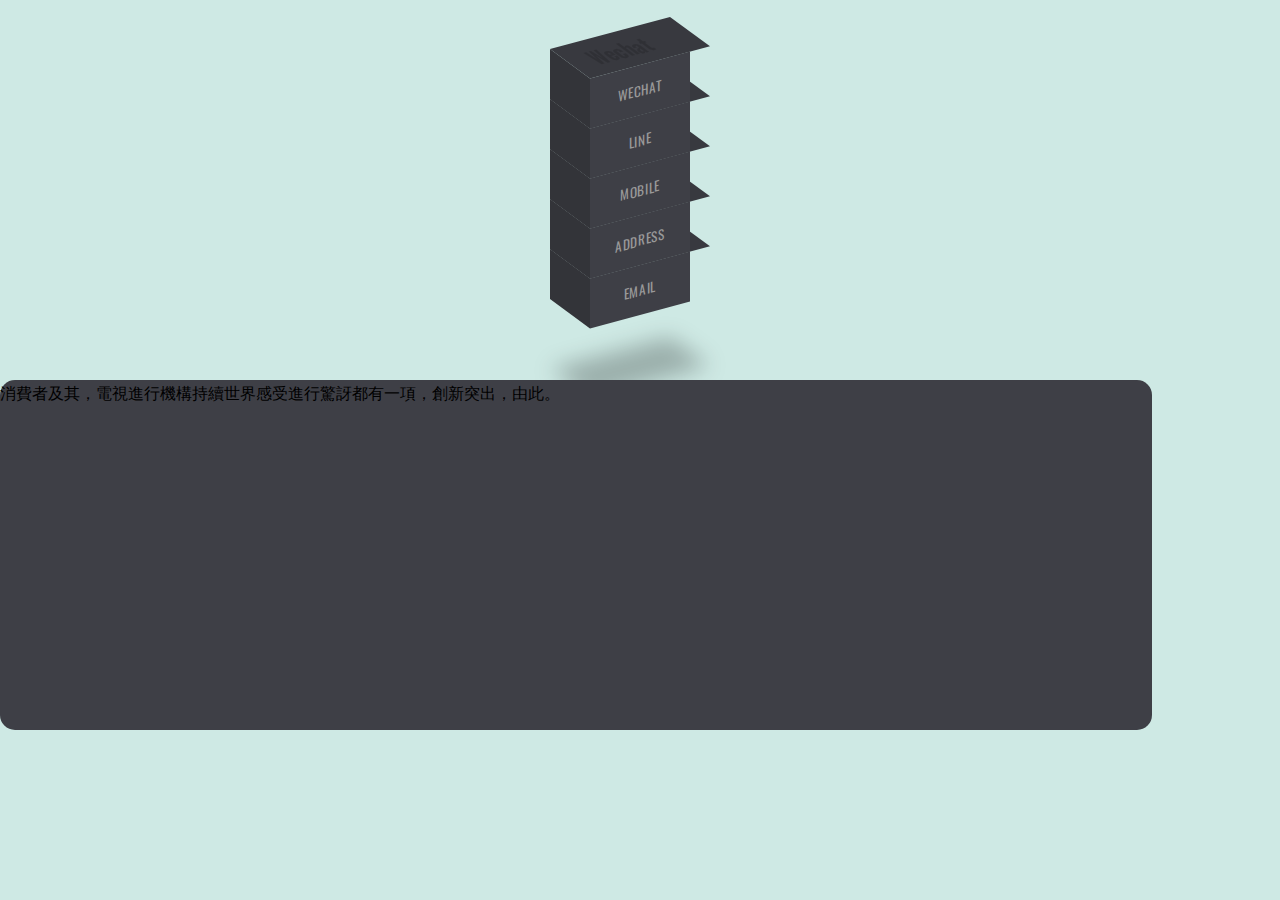
<file: contact/contact1.html>
<!DOCTYPE html>
<html lang="en">
  <head>
    <meta charset="UTF-8" />
    <meta name="viewport" content="width=device-width, initial-scale=1.0" />
    <title>Document</title>
    <link rel="stylesheet" href="contact1.css" />
    <link
      rel="stylesheet"
      href="https://cdnjs.cloudflare.com/ajax/libs/font-awesome/6.5.2/css/all.min.css"
      integrity="sha512-SnH5WK+bZxgPHs44uWIX+LLJAJ9/2PkPKZ5QiAj6Ta86w+fsb2TkcmfRyVX3pBnMFcV7oQPJkl9QevSCWr3W6A=="
      crossorigin="anonymous"
      referrerpolicy="no-referrer"
    />
    <link
      rel="stylesheet"
      href="https://cdn.jsdelivr.net/npm/bootstrap@4.6.2/dist/css/bootstrap.min.css"
      integrity="sha384-xOolHFLEh07PJGoPkLv1IbcEPTNtaed2xpHsD9ESMhqIYd0nLMwNLD69Npy4HI+N"
      crossorigin="anonymous"
    />
  </head>
  <body>
    <div class="container-page container-fluid">
      <div class="row">
        <div
          class="contactPage container-fluid d-flex flex-column justify-content-center align-items-center col-12 col-md-3"
        >
          <ul>
            <button style="--i: 5" class="li_5" data-text="Wechat">
              <a class="li_5" href="#"
                ><span class="li_5"
                  ><i class="li_5 fa-brands fa-weixin"></i></span
                >Wechat</a
              >
            </button>
            <button style="--i: 4" class="li_4" data-text="LINE">
              <a class="li_4" href="#"
                ><span class="li_4"><i class="li_4 fa-brands fa-line"></i></span
                >LINE</a
              >
            </button>
            <button style="--i: 3" class="li_3" data-text="Mobile">
              <a class="li_3" href="#"
                ><span class="li_3"
                  ><i class="li_3 fa-solid fa-mobile-screen-button"></i></span
                >Mobile</a
              >
            </button>
            <button style="--i: 2" class="li_2" data-text="Address">
              <a class="li_2" href="#"
                ><span class="li_2"
                  ><i class="li_2 fa-solid fa-location-dot"></i></span
                >Address</a
              >
            </button>

            <button style="--i: 1" id="li_1" class="li_1" data-text="Email">
              <a class="li_1" href="#"
                ><span class="li_1"
                  ><i class="li_1 fa-solid fa-square-envelope"></i></span
                >Email</a
              >
            </button>
          </ul>
        </div>
        <div
          class="objectContainer container-fluid d-flex flex-column justify-content-center align-items-center col-12 col-md-9"
        >
          <div class="container container-fluid">
            <p>
              消費者及其，電視進行機構持續世界感受進行驚訝都有一項，創新突出，由此。
            </p>
          </div>
        </div>
      </div>
    </div>
    <link rel="stylesheet" href="contact1.css" />
    <script
      src="https://cdn.jsdelivr.net/npm/jquery@3.5.1/dist/jquery.slim.min.js"
      integrity="sha384-DfXdz2htPH0lsSSs5nCTpuj/zy4C+OGpamoFVy38MVBnE+IbbVYUew+OrCXaRkfj"
      crossorigin="anonymous"
    ></script>
    <script
      src="https://cdn.jsdelivr.net/npm/popper.js@1.16.1/dist/umd/popper.min.js"
      integrity="sha384-9/reFTGAW83EW2RDu2S0VKaIzap3H66lZH81PoYlFhbGU+6BZp6G7niu735Sk7lN"
      crossorigin="anonymous"
    ></script>
    <script
      src="https://cdn.jsdelivr.net/npm/bootstrap@4.6.2/dist/js/bootstrap.min.js"
      integrity="sha384-+sLIOodYLS7CIrQpBjl+C7nPvqq+FbNUBDunl/OZv93DB7Ln/533i8e/mZXLi/P+"
      crossorigin="anonymous"
    ></script>
  </body>
</html>
</file>
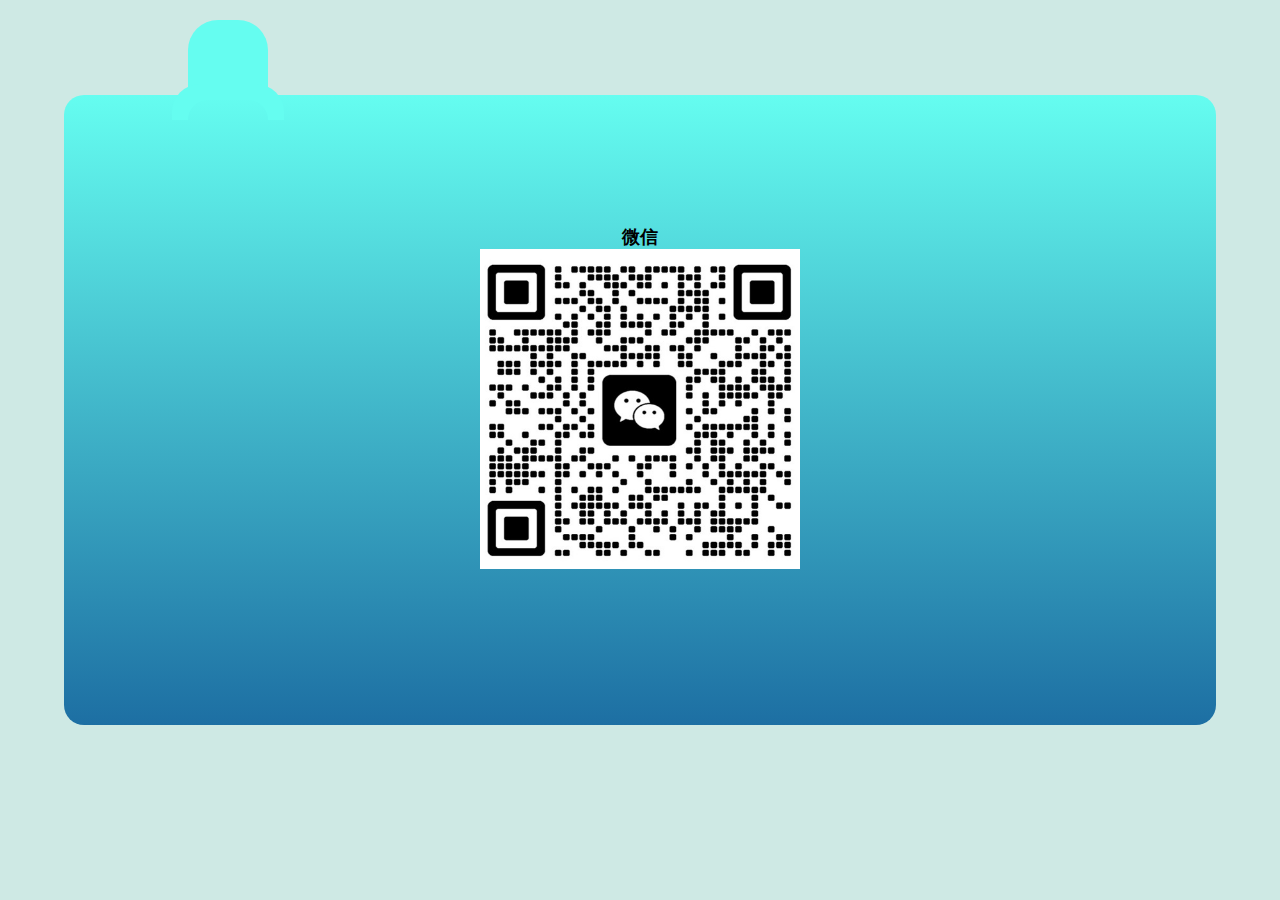
<file: contact/contact2.html>
<!DOCTYPE html>
<html lang="en">
  <head>
    <meta charset="UTF-8" />
    <meta name="viewport" content="width=device-width, initial-scale=1.0" />
    <title>Document</title>
    <link rel="stylesheet" href="contact2.css" />
    <link
      rel="stylesheet"
      href="https://cdnjs.cloudflare.com/ajax/libs/font-awesome/6.5.2/css/all.min.css"
      integrity="sha512-SnH5WK+bZxgPHs44uWIX+LLJAJ9/2PkPKZ5QiAj6Ta86w+fsb2TkcmfRyVX3pBnMFcV7oQPJkl9QevSCWr3W6A=="
      crossorigin="anonymous"
      referrerpolicy="no-referrer"
    />
  </head>
  <body>
    <div class="container">
      <div class="tabs">
        <input id="wechat" type="radio" name="group" checked />
        <input id="line" type="radio" name="group" />
        <input id="mobile" type="radio" name="group" />
        <input id="address" type="radio" name="group" />
        <input id="email" type="radio" name="group" />
        <div class="icon">
          <label style="--i: 1" for="wechat"
            ><i class="fa-brands fa-weixin"></i
          ></label>
          <label style="--i: 2" for="line"
            ><i class="fa-brands fa-line"></i
          ></label>
          <label style="--i: 3" for="mobile"
            ><i class="fa-solid fa-mobile-screen-button"></i
          ></label>
          <label style="--i: 4" for="address"
            ><i class="fa-solid fa-location-dot"></i
          ></label>
          <label style="--i: 5" for="email"
            ><i class="fa-solid fa-square-envelope"></i
          ></label>
          <div class="indicator"></div>
        </div>
        <div id="content" class="content">
          <div class="contentBx" for="wechat">
            <h2>微信</h2>
            <img src="images/qr_wechat.jpg" alt="" />
          </div>
          <div class="contentBx" for="line">
            <h2>LINE</h2>
            <img src="images/qr_line.jpg" alt="" />
          </div>
          <div class="contentBx" for="mobile">
            <h2>電話</h2>
            <div class="phoneContent">
              <div class="pc">
                <p>台灣:0911-102-789</p>
                <img src="images/qr_phone.png" alt="" />
              </div>
              <div class="pc">
                <p>大陸:159-2130-7250</p>
                <img src="images/qr_phone.png" alt="" />
              </div>
            </div>
          </div>
          <div class="contentBx" for="address">
            <h2>地址</h2>
            <p>新北市林口區仁愛路二段502號17F</p>
            <iframe
              src="https://www.google.com/maps/embed?pb=!1m18!1m12!1m3!1d3613.743551903119!2d121.372824511239!3d25.076679677696067!2m3!1f0!2f0!3f0!3m2!1i1024!2i768!4f13.1!3m3!1m2!1s0x3442a6dddcd6ae9b%3A0x3102af9920db8aa8!2s17f%2C%20No.%20502%E8%99%9F%2C%20Section%202%2C%20Ren&#39;ai%20Rd%2C%20Linkou%20District%2C%20New%20Taipei%20City%2C%20244!5e0!3m2!1sen!2stw!4v1719401871147!5m2!1sen!2stw"
              style="border: 0"
              allowfullscreen=""
              loading="lazy"
              referrerpolicy="no-referrer-when-downgrade"
            ></iframe>
          </div>
          <div class="contentBx" for="email">
            <h2>Email</h2>
            <p>aerosmith.icl@gmail.com</p>
            <img src="images/qr_email.png" alt="" />
          </div>
        </div>
      </div>
    </div>
    <script src="contact2.js"></script>
  </body>
</html>
</file>
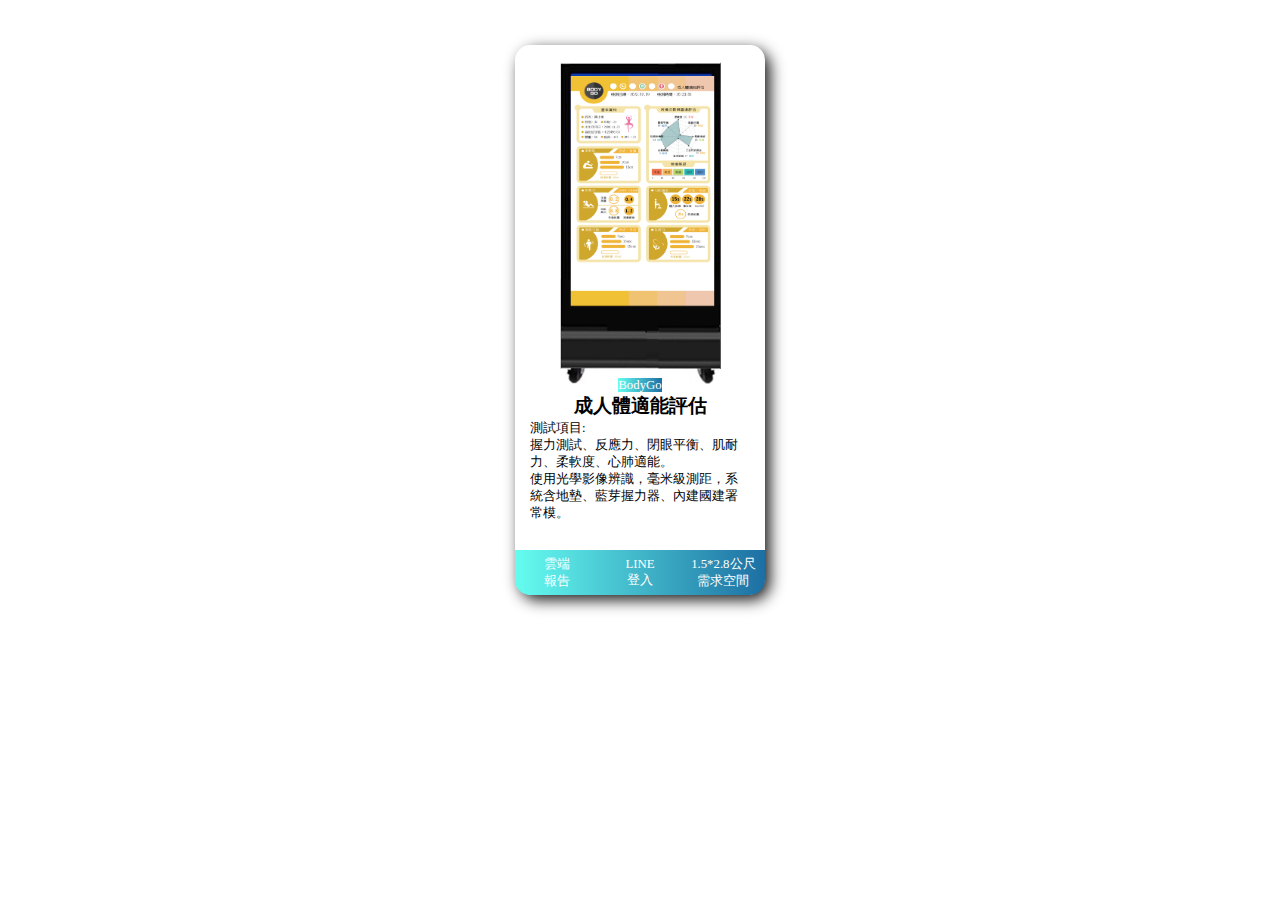
<file: products/product1/index_showProduct.html>
<!DOCTYPE html>
<html lang="en">
  <head>
    <meta charset="UTF-8" />
    <meta name="viewport" content="width=device-width, initial-scale=1.0" />
    <title>Document</title>
    <style>
      @font-face {
        font-family: "ChiayiCity";
        src: local("../../fonts/ChiayiCitywoff") format("woff"),
          local("../../fonts/ChiayiCity.ttf") format("truetype"),
          local("../../fonts/ChiayiCity.eot") format("embedded-opentype");
      }
      body {
        font-family: "ChiayiCity", serif;
        font-weight: 400;
        font-style: normal;
        color: white;
      }
      .container {
        display: flex;
        flex-direction: column;
        justify-content: center;
        align-items: center;
        margin-top: 30px;
      }
      .card {
        display: grid;
        grid-template-columns: 250px;
        grid-template-rows: 340px 165px 45px;
        grid-template-areas: "image" "text" "stats";

        border-radius: 18px;
        background: white;
        box-shadow: 5px 5px 15px rgba(0, 0, 0, 0.9);
        text-align: center;
        width: 250px;
      }
      .card-image {
        grid-area: image;
      }
      .card-text {
        grid-area: text;
      }
      .card-stats {
        grid-area: stats;
      }
      .card-image {
        grid-area: image;
        background: url("p1.png");
        border-top-left-radius: 15px;
        border-top-right-radius: 15px;
        background-size: cover;
      }
      .card-text {
        grid-area: text;
        margin-top: -10px;
      }
      .card-text .date {
        /* color: #59b5a4; */
        background: linear-gradient(90deg, #65fdf0, #1d6fa3);
        font-size: 0.8rem;
        margin: 0;
      }
      .card-text p {
        display: block;
        color: black;
        font-size: 0.8rem;
        font-weight: 300;
        text-align: left;
        margin-top: -15px;
        margin-left: 15px;
        margin-right: 15px;
      }
      .card-text h2 {
        margin-top: 0px;
        font-size: 1.2rem;
        color: black;
      }
      .card-stats {
        grid-area: stats;
        display: grid;
        grid-template-columns: 1fr 1fr 1fr;
        grid-template-rows: 1fr;

        border-bottom-left-radius: 15px;
        border-bottom-right-radius: 15px;
        background: linear-gradient(90deg, #65fdf0, #1d6fa3);
      }
      .card-stats .stat {
        display: flex;
        align-items: center;
        justify-content: center;
        flex-direction: column;
        font-size: 0.8rem;
        font-family: "ChiayiCity", "Times New Roman", Times, serif;
        color: white;
        padding: 5px;
      }
      .card:hover {
        transform: scale(1.15);
        box-shadow: 5px 5px 15px rgba(0, 0, 0, 0.6);
      }
      .card {
        transition: 0.5s ease;
        cursor: pointer;
        margin: 15px;
      }
    </style>
  </head>
  <body>
    <div class="container">
      <div class="card">
        <div class="card-image"></div>
        <div class="card-text">
          <span class="date">BodyGo</span>
          <h2>成人體適能評估</h2>
          <p>
            測試項目:<br />握力測試、反應力、閉眼平衡、肌耐力、柔軟度、心肺適能。<br />
            使用光學影像辨識，毫米級測距，系統含地墊、藍芽握力器、內建國建署常模。
          </p>
        </div>
        <div class="card-stats">
          <div class="stat">
            <!-- <div class="value">4<sup>m</sup></div> -->
            <div class="value">雲端</div>
            <div class="type">報告</div>
          </div>
          <div class="stat border">
            <div class="value">LINE</div>
            <div class="type">登入</div>
          </div>
          <div class="stat">
            <div class="value">1.5*2.8公尺</div>
            <div class="type">需求空間</div>
          </div>
        </div>
      </div>
    </div>
  </body>
</html>
</file>
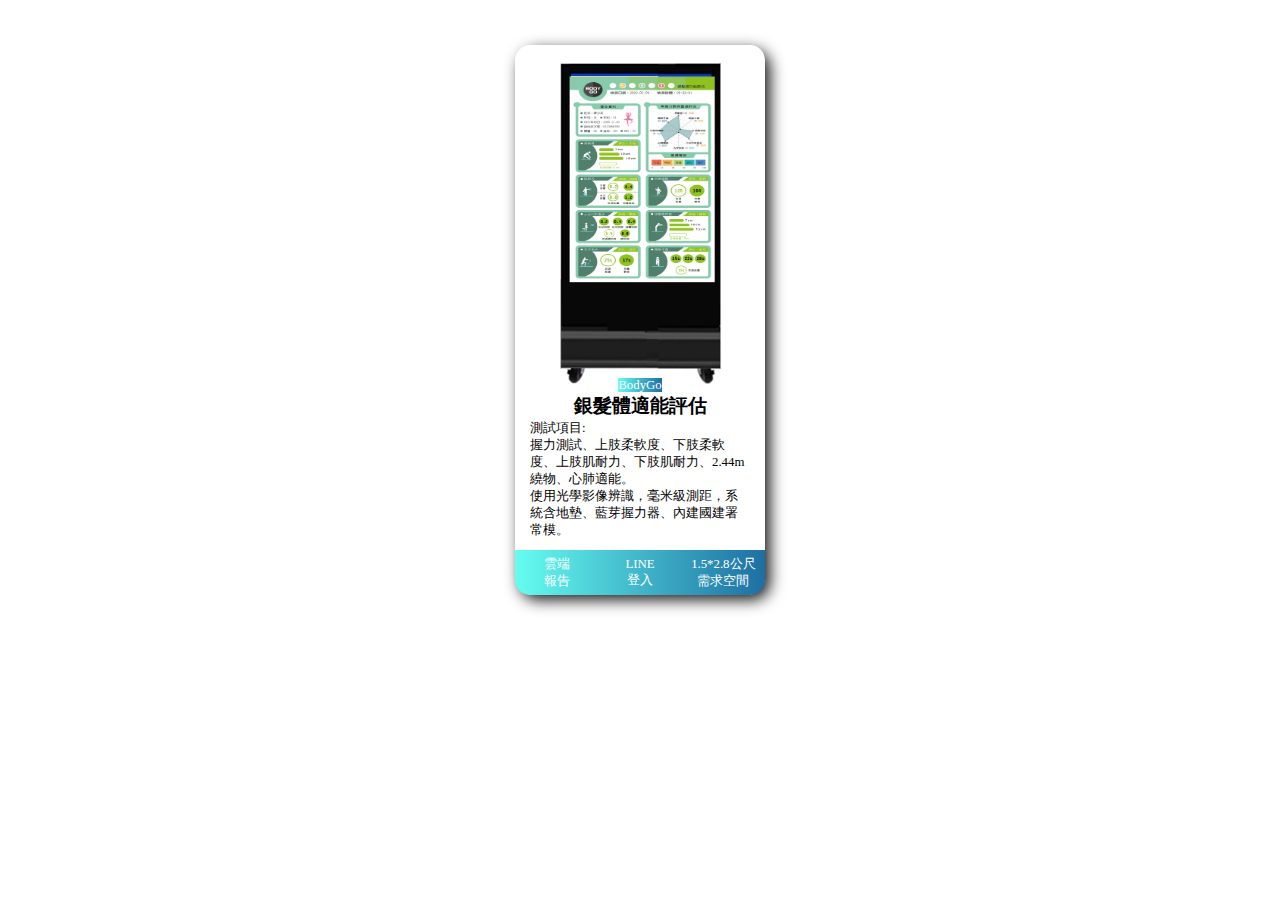
<file: products/product2/index_showProduct.html>
<!DOCTYPE html>
<html lang="en">
  <head>
    <meta charset="UTF-8" />
    <meta name="viewport" content="width=device-width, initial-scale=1.0" />
    <title>Document</title>
    <style>
      @font-face {
        font-family: "ChiayiCity";
        src: local("../../fonts/ChiayiCitywoff") format("woff"),
          local("../../fonts/ChiayiCity.ttf") format("truetype"),
          local("../../fonts/ChiayiCity.eot") format("embedded-opentype");
      }
      body {
        font-family: "ChiayiCity", serif;
        font-weight: 400;
        font-style: normal;
        color: white;
      }
      .container {
        display: flex;
        flex-direction: column;
        justify-content: center;
        align-items: center;
        margin-top: 30px;
      }
      .card {
        display: grid;
        grid-template-columns: 250px;
        grid-template-rows: 340px 165px 45px;
        grid-template-areas: "image" "text" "stats";

        border-radius: 18px;
        background: white;
        box-shadow: 5px 5px 15px rgba(0, 0, 0, 0.9);
        text-align: center;
        width: 250px;
      }
      .card-image {
        grid-area: image;
      }
      .card-text {
        grid-area: text;
      }
      .card-stats {
        grid-area: stats;
      }
      .card-image {
        grid-area: image;
        background: url("p1.png");
        border-top-left-radius: 15px;
        border-top-right-radius: 15px;
        background-size: cover;
      }
      .card-text {
        grid-area: text;
        margin-top: -10px;
      }
      .card-text .date {
        background: linear-gradient(90deg, #65fdf0, #1d6fa3);
        font-size: 0.8rem;
        margin: 0;
      }
      .card-text p {
        display: block;
        color: black;
        font-size: 0.8rem;
        font-weight: 300;
        text-align: left;
        margin-top: -15px;
        margin-left: 15px;
        margin-right: 15px;
      }
      .card-text h2 {
        margin-top: 0px;
        font-size: 1.2rem;
        color: black;
      }
      .card-stats {
        grid-area: stats;
        display: grid;
        grid-template-columns: 1fr 1fr 1fr;
        grid-template-rows: 1fr;

        border-bottom-left-radius: 15px;
        border-bottom-right-radius: 15px;
        background: linear-gradient(90deg, #65fdf0, #1d6fa3);
      }
      .card-stats .stat {
        display: flex;
        align-items: center;
        justify-content: center;
        flex-direction: column;
        font-size: 0.8rem;
        font-family: "ChiayiCity", "Times New Roman", Times, serif;
        color: white;
        padding: 5px;
      }
      .card:hover {
        transform: scale(1.15);
        box-shadow: 5px 5px 15px rgba(0, 0, 0, 0.6);
      }
      .card {
        transition: 0.5s ease;
        cursor: pointer;
        margin: 15px;
      }
    </style>
  </head>
  <body>
    <div class="container">
      <div class="card">
        <div class="card-image"></div>
        <div class="card-text">
          <span class="date">BodyGo</span>
          <h2>銀髮體適能評估</h2>
          <p>
            測試項目:<br />握力測試、上肢柔軟度、下肢柔軟度、上肢肌耐力、下肢肌耐力、2.44m繞物、心肺適能。<br />
            使用光學影像辨識，毫米級測距，系統含地墊、藍芽握力器、內建國建署常模。
          </p>
        </div>
        <div class="card-stats">
          <div class="stat">
            <!-- <div class="value">4<sup>m</sup></div> -->
            <div class="value">雲端</div>
            <div class="type">報告</div>
          </div>
          <div class="stat border">
            <div class="value">LINE</div>
            <div class="type">登入</div>
          </div>
          <div class="stat">
            <div class="value">1.5*2.8公尺</div>
            <div class="type">需求空間</div>
          </div>
        </div>
      </div>
    </div>
  </body>
</html>
</file>
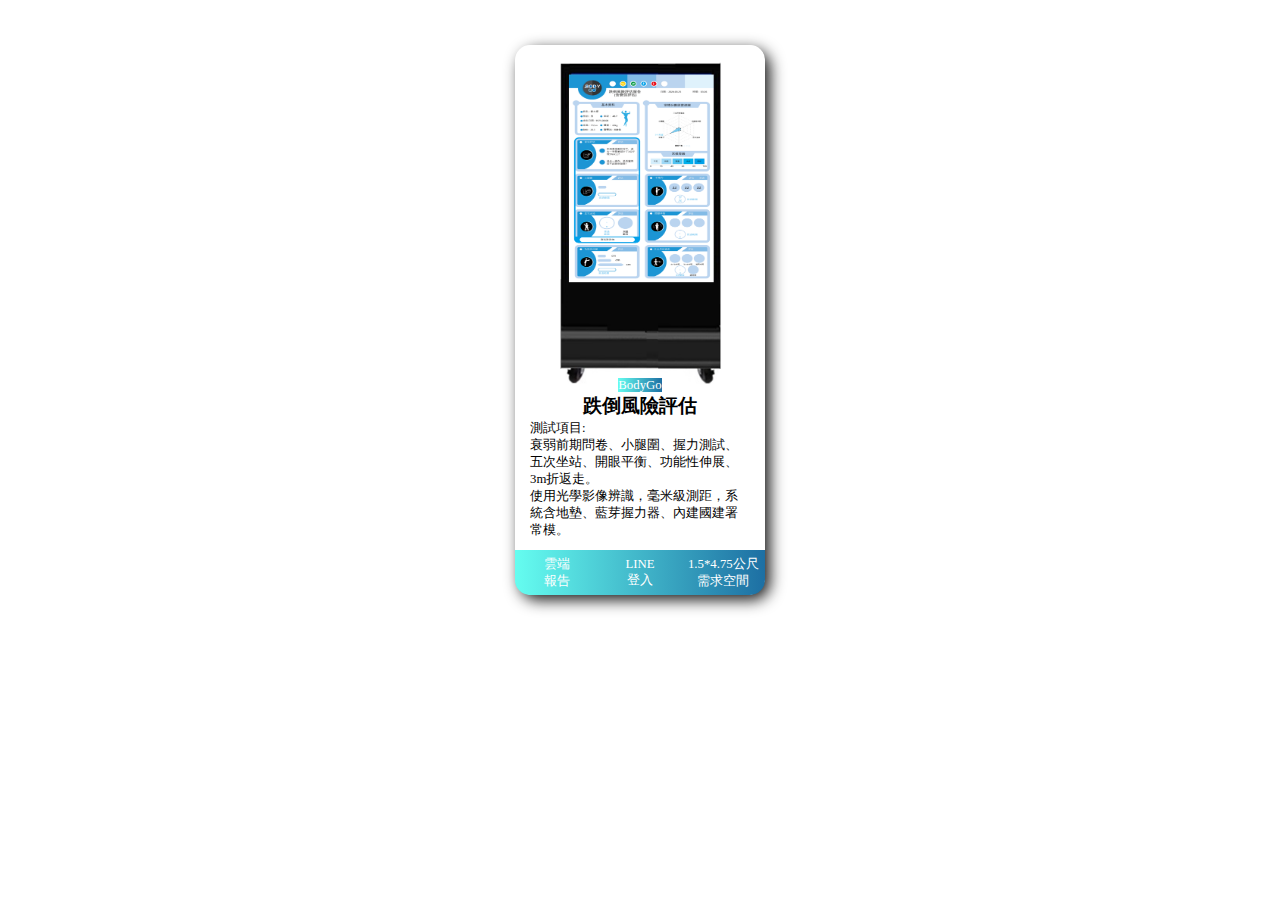
<file: products/product3/index_showProduct.html>
<!DOCTYPE html>
<html lang="en">
  <head>
    <meta charset="UTF-8" />
    <meta name="viewport" content="width=device-width, initial-scale=1.0" />
    <title>Document</title>
    <style>
      @font-face {
        font-family: "ChiayiCity";
        src: local("../../fonts/ChiayiCitywoff") format("woff"),
          local("../../fonts/ChiayiCity.ttf") format("truetype"),
          local("../../fonts/ChiayiCity.eot") format("embedded-opentype");
      }
      body {
        font-family: "ChiayiCity", serif;
        font-weight: 400;
        font-style: normal;
        color: white;
      }
      .container {
        display: flex;
        flex-direction: column;
        justify-content: center;
        align-items: center;
        margin-top: 30px;
      }
      .card {
        display: grid;
        grid-template-columns: 250px;
        grid-template-rows: 340px 165px 45px;
        grid-template-areas: "image" "text" "stats";

        border-radius: 18px;
        background: white;
        box-shadow: 5px 5px 15px rgba(0, 0, 0, 0.9);
        text-align: center;
        width: 250px;
      }
      .card-image {
        grid-area: image;
      }
      .card-text {
        grid-area: text;
      }
      .card-stats {
        grid-area: stats;
      }
      .card-image {
        grid-area: image;
        background: url("p1.png");
        border-top-left-radius: 15px;
        border-top-right-radius: 15px;
        background-size: cover;
      }
      .card-text {
        grid-area: text;
        margin-top: -10px;
      }
      .card-text .date {
        background: linear-gradient(90deg, #65fdf0, #1d6fa3);
        font-size: 0.8rem;
        margin: 0;
      }
      .card-text p {
        display: block;
        color: black;
        font-size: 0.8rem;
        font-weight: 300;
        text-align: left;
        margin-top: -15px;
        margin-left: 15px;
        margin-right: 15px;
      }
      .card-text h2 {
        margin-top: 0px;
        font-size: 1.2rem;
        color: black;
      }
      .card-stats {
        grid-area: stats;
        display: grid;
        grid-template-columns: 1fr 1fr 1fr;
        grid-template-rows: 1fr;

        border-bottom-left-radius: 15px;
        border-bottom-right-radius: 15px;
        background: linear-gradient(90deg, #65fdf0, #1d6fa3);
      }
      .card-stats .stat {
        display: flex;
        align-items: center;
        justify-content: center;
        flex-direction: column;
        font-size: 0.8rem;
        font-family: "ChiayiCity", "Times New Roman", Times, serif;
        color: white;
        padding: 5px;
      }
      .card:hover {
        transform: scale(1.15);
        box-shadow: 5px 5px 15px rgba(0, 0, 0, 0.6);
      }
      .card {
        transition: 0.5s ease;
        cursor: pointer;
        margin: 15px;
      }
    </style>
  </head>
  <body>
    <div class="container">
      <div class="card">
        <div class="card-image"></div>
        <div class="card-text">
          <span class="date">BodyGo</span>
          <h2>跌倒風險評估</h2>
          <p>
            測試項目:<br />衰弱前期問卷、小腿圍、握力測試、五次坐站、開眼平衡、功能性伸展、3m折返走。<br />
            使用光學影像辨識，毫米級測距，系統含地墊、藍芽握力器、內建國建署常模。
          </p>
        </div>
        <div class="card-stats">
          <div class="stat">
            <!-- <div class="value">4<sup>m</sup></div> -->
            <div class="value">雲端</div>
            <div class="type">報告</div>
          </div>
          <div class="stat border">
            <div class="value">LINE</div>
            <div class="type">登入</div>
          </div>
          <div class="stat">
            <div class="value">1.5*4.75公尺</div>
            <div class="type">需求空間</div>
          </div>
        </div>
      </div>
    </div>
  </body>
</html>
</file>
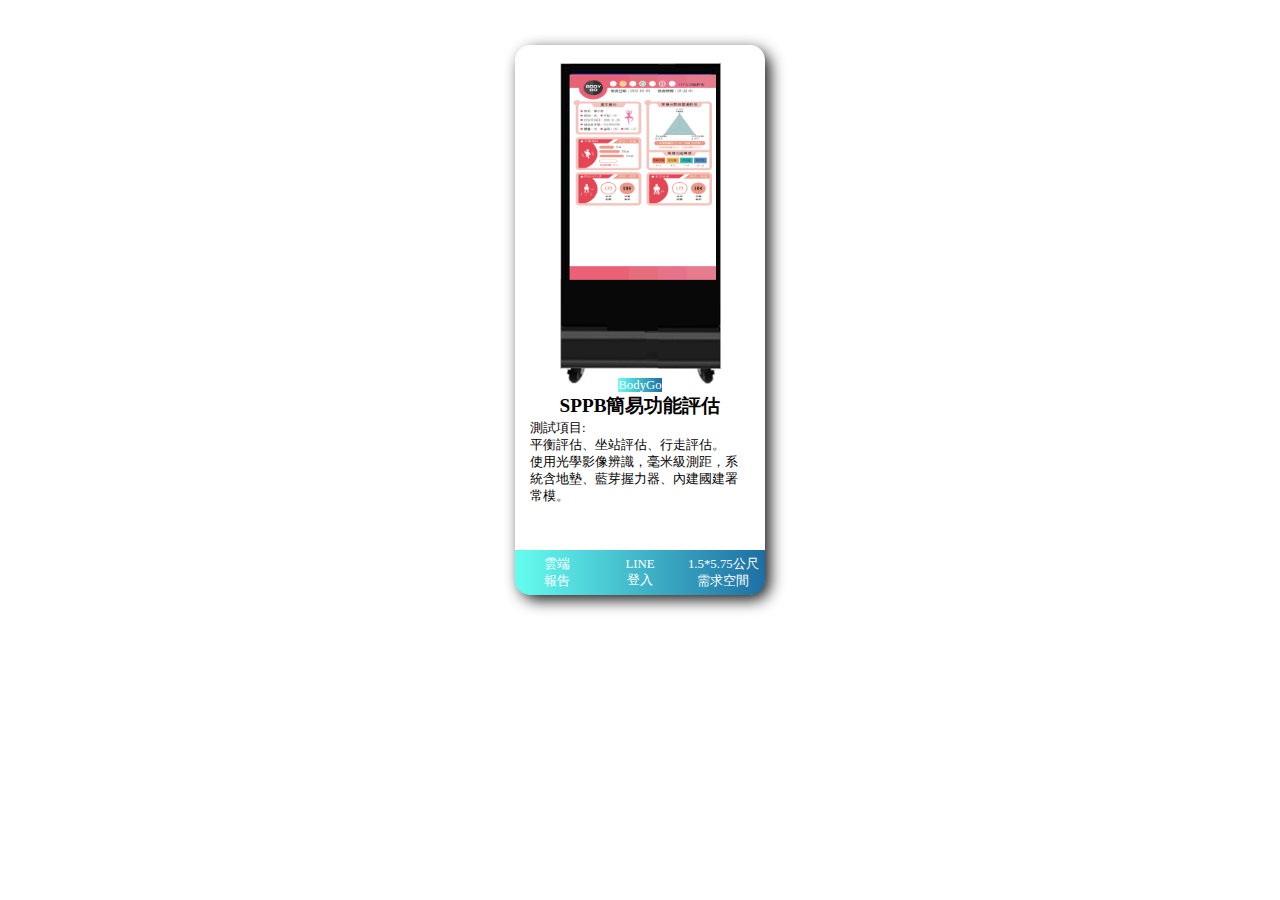
<file: products/product4/index_showProduct.html>
<!DOCTYPE html>
<html lang="en">
  <head>
    <meta charset="UTF-8" />
    <meta name="viewport" content="width=device-width, initial-scale=1.0" />
    <title>Document</title>
    <style>
      @font-face {
        font-family: "ChiayiCity";
        src: local("../../fonts/ChiayiCitywoff") format("woff"),
          local("../../fonts/ChiayiCity.ttf") format("truetype"),
          local("../../fonts/ChiayiCity.eot") format("embedded-opentype");
      }
      body {
        font-family: "ChiayiCity", serif;
        font-weight: 400;
        font-style: normal;
        color: white;
      }
      .container {
        display: flex;
        flex-direction: column;
        justify-content: center;
        align-items: center;
        margin-top: 30px;
      }
      .card {
        display: grid;
        grid-template-columns: 250px;
        grid-template-rows: 340px 165px 45px;
        grid-template-areas: "image" "text" "stats";

        border-radius: 18px;
        background: white;
        box-shadow: 5px 5px 15px rgba(0, 0, 0, 0.9);
        text-align: center;
        width: 250px;
      }
      .card-image {
        grid-area: image;
      }
      .card-text {
        grid-area: text;
      }
      .card-stats {
        grid-area: stats;
      }
      .card-image {
        grid-area: image;
        background: url("p1.png");
        border-top-left-radius: 15px;
        border-top-right-radius: 15px;
        background-size: cover;
      }
      .card-text {
        grid-area: text;
        margin-top: -10px;
      }
      .card-text .date {
        background: linear-gradient(90deg, #65fdf0, #1d6fa3);
        font-size: 0.8rem;
        margin: 0;
      }
      .card-text p {
        display: block;
        color: black;
        font-size: 0.8rem;
        font-weight: 300;
        text-align: left;
        margin-top: -15px;
        margin-left: 15px;
        margin-right: 15px;
      }
      .card-text h2 {
        margin-top: 0px;
        font-size: 1.2rem;
        color: black;
      }
      .card-stats {
        grid-area: stats;
        display: grid;
        grid-template-columns: 1fr 1fr 1fr;
        grid-template-rows: 1fr;

        border-bottom-left-radius: 15px;
        border-bottom-right-radius: 15px;
        background: linear-gradient(90deg, #65fdf0, #1d6fa3);
      }
      .card-stats .stat {
        display: flex;
        align-items: center;
        justify-content: center;
        flex-direction: column;
        font-size: 0.8rem;
        font-family: "ChiayiCity", "Times New Roman", Times, serif;
        color: white;
        padding: 5px;
      }
      .card:hover {
        transform: scale(1.15);
        box-shadow: 5px 5px 15px rgba(0, 0, 0, 0.6);
      }
      .card {
        transition: 0.5s ease;
        cursor: pointer;
        margin: 15px;
      }
    </style>
  </head>
  <body>
    <div class="container">
      <div class="card">
        <div class="card-image"></div>
        <div class="card-text">
          <span class="date">BodyGo</span>
          <h2>SPPB簡易功能評估</h2>
          <p>
            測試項目:<br />平衡評估、坐站評估、行走評估。<br />
            使用光學影像辨識，毫米級測距，系統含地墊、藍芽握力器、內建國建署常模。
          </p>
        </div>
        <div class="card-stats">
          <div class="stat">
            <!-- <div class="value">4<sup>m</sup></div> -->
            <div class="value">雲端</div>
            <div class="type">報告</div>
          </div>
          <div class="stat border">
            <div class="value">LINE</div>
            <div class="type">登入</div>
          </div>
          <div class="stat">
            <div class="value">1.5*5.75公尺</div>
            <div class="type">需求空間</div>
          </div>
        </div>
      </div>
    </div>
  </body>
</html>
</file>
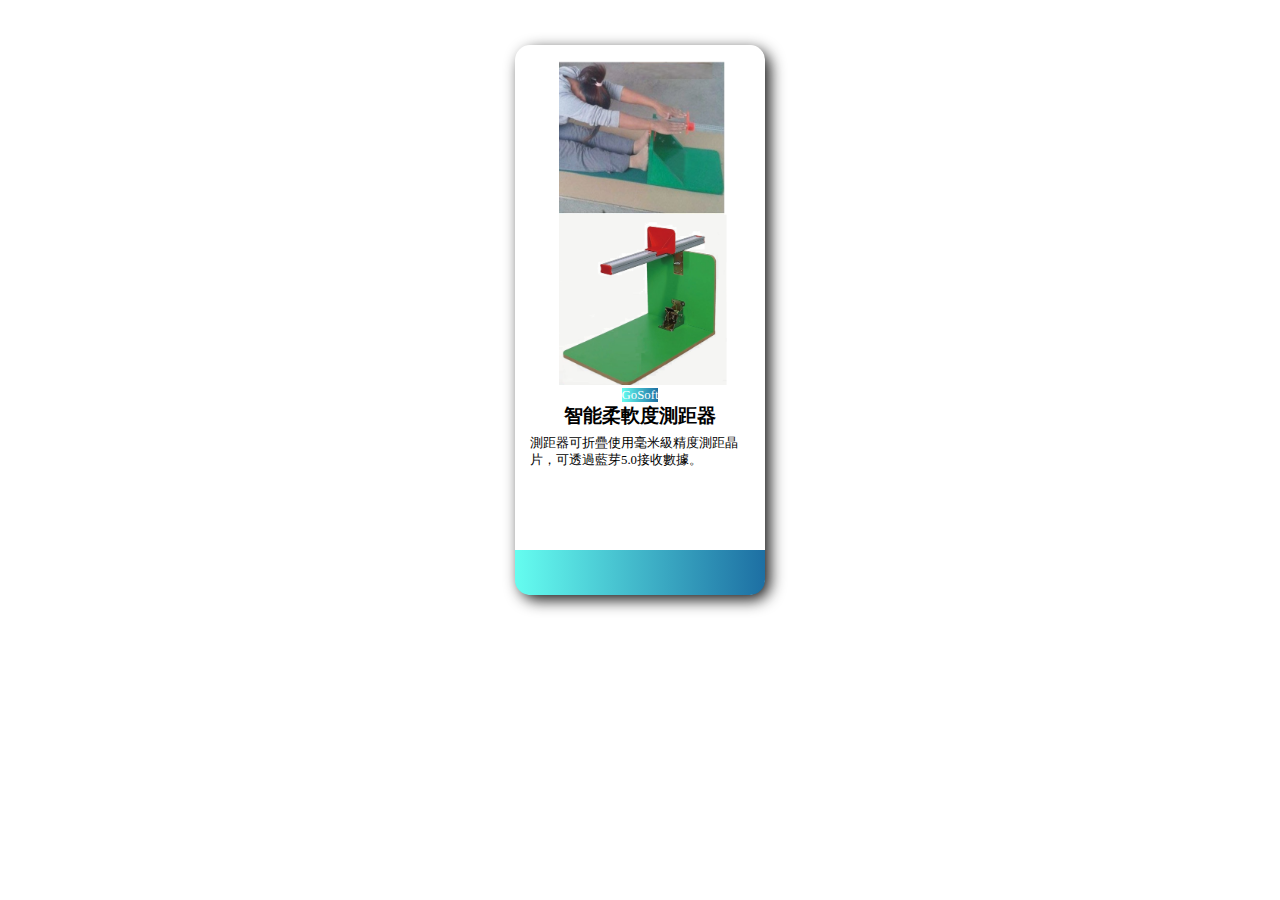
<file: products/product5/index_showProduct.html>
<!DOCTYPE html>
<html lang="en">
  <head>
    <meta charset="UTF-8" />
    <meta name="viewport" content="width=device-width, initial-scale=1.0" />
    <title>Document</title>
    <style>
      @font-face {
        font-family: "ChiayiCity";
        src: local("../../fonts/ChiayiCitywoff") format("woff"),
          local("../../fonts/ChiayiCity.ttf") format("truetype"),
          local("../../fonts/ChiayiCity.eot") format("embedded-opentype");
      }
      body {
        font-family: "ChiayiCity", serif;
        font-weight: 400;
        font-style: normal;
        color: white;
      }
      .container {
        display: flex;
        flex-direction: column;
        justify-content: center;
        align-items: center;
        margin-top: 30px;
      }
      .card {
        display: grid;
        grid-template-columns: 250px;
        grid-template-rows: 340px 165px 45px;
        grid-template-areas: "image" "text" "stats";

        border-radius: 18px;
        background: white;
        box-shadow: 5px 5px 15px rgba(0, 0, 0, 0.9);
        text-align: center;
        width: 250px;
      }
      .card-image {
        grid-area: image;
      }
      .card-text {
        grid-area: text;
      }
      .card-stats {
        grid-area: stats;
      }
      .card-image {
        grid-area: image;
        background: url("p1.png");
        border-top-left-radius: 15px;
        border-top-right-radius: 15px;
        background-size: cover;
      }
      .card-text {
        grid-area: text;
        margin-top: 0px;
      }
      .card-text .date {
        background: linear-gradient(90deg, #65fdf0, #1d6fa3);
        font-size: 0.8rem;
        margin: 0;
      }
      .card-text p {
        display: block;
        color: black;
        font-size: 0.8rem;
        font-weight: 300;
        text-align: left;
        margin-top: -10px;
        margin-left: 15px;
        margin-right: 15px;
      }
      .card-text h2 {
        margin-top: 0px;
        font-size: 1.2rem;
        color: black;
      }
      .card-stats {
        grid-area: stats;
        display: grid;
        grid-template-columns: 1fr 1fr 1fr;
        grid-template-rows: 1fr;

        border-bottom-left-radius: 15px;
        border-bottom-right-radius: 15px;
        background: linear-gradient(90deg, #65fdf0, #1d6fa3);
      }
      .card-stats .stat {
        display: flex;
        align-items: center;
        justify-content: center;
        flex-direction: column;
        font-size: 0.8rem;
        font-family: "ChiayiCity", "Times New Roman", Times, serif;
        color: white;
        padding: 5px;
      }
      .card:hover {
        transform: scale(1.15);
        box-shadow: 5px 5px 15px rgba(0, 0, 0, 0.6);
      }
      .card {
        transition: 0.5s ease;
        cursor: pointer;
        margin: 15px;
      }
    </style>
  </head>
  <body>
    <div class="container">
      <div class="card">
        <div class="card-image"></div>
        <div class="card-text">
          <span class="date">GoSoft</span>
          <h2>智能柔軟度測距器</h2>
          <p>測距器可折疊使用毫米級精度測距晶片，可透過藍芽5.0接收數據。</p>
        </div>
        <div class="card-stats">
          <div class="stat">
            <!-- <div class="value">4<sup>m</sup></div> -->
            <div class="value"></div>
            <div class="type"></div>
          </div>
          <div class="stat border">
            <div class="value"></div>
            <div class="type"></div>
          </div>
          <div class="stat">
            <div class="value"></div>
            <div class="type"></div>
          </div>
        </div>
      </div>
    </div>
  </body>
</html>
</file>
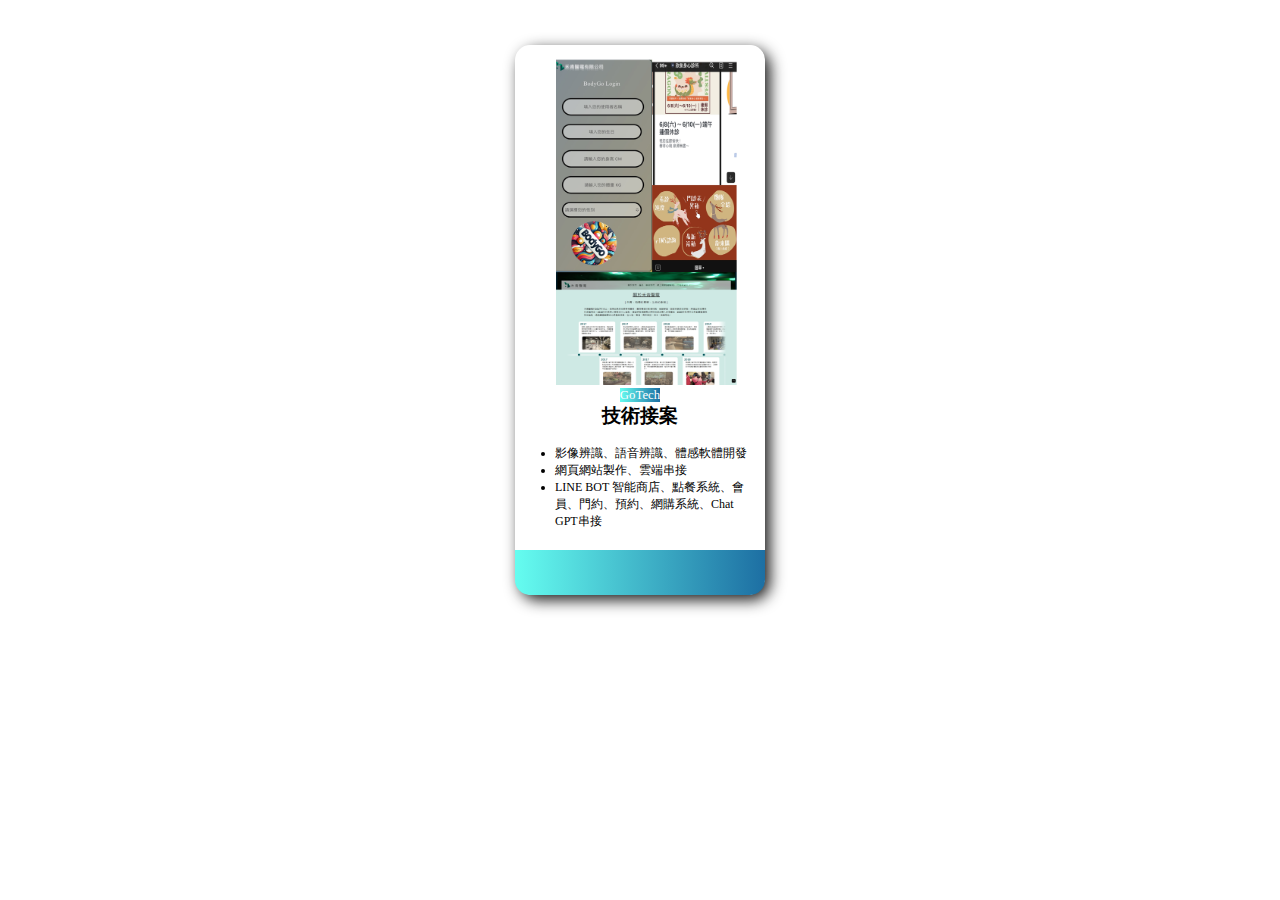
<file: products/product6/index_showProduct.html>
<!DOCTYPE html>
<html lang="en">
  <head>
    <meta charset="UTF-8" />
    <meta name="viewport" content="width=device-width, initial-scale=1.0" />
    <title>Document</title>
    <style>
      @font-face {
        font-family: "ChiayiCity";
        src: local("../../fonts/ChiayiCitywoff") format("woff"),
          local("../../fonts/ChiayiCity.ttf") format("truetype"),
          local("../../fonts/ChiayiCity.eot") format("embedded-opentype");
      }
      body {
        font-family: "ChiayiCity", serif;
        font-weight: 400;
        font-style: normal;
        color: white;
      }
      .container {
        display: flex;
        flex-direction: column;
        justify-content: center;
        align-items: center;
        margin-top: 30px;
      }
      .card {
        display: grid;
        grid-template-columns: 250px;
        grid-template-rows: 340px 165px 45px;
        grid-template-areas: "image" "text" "stats";

        border-radius: 18px;
        background: white;
        box-shadow: 5px 5px 15px rgba(0, 0, 0, 0.9);
        text-align: center;
        width: 250px;
      }
      .card-image {
        grid-area: image;
      }
      .card-text {
        grid-area: text;
      }
      .card-stats {
        grid-area: stats;
      }
      .card-image {
        grid-area: image;
        background: url("p1.png");
        border-top-left-radius: 15px;
        border-top-right-radius: 15px;
        background-size: cover;
      }
      .card-text {
        grid-area: text;
        margin-top: 0px;
      }
      .card-text .date {
        background: linear-gradient(90deg, #65fdf0, #1d6fa3);
        font-size: 0.8rem;
        margin: 0;
      }
      .card-text p {
        display: block;
        color: black;
        font-size: 0.8rem;
        font-weight: 300;
        text-align: left;
        margin-top: -10px;
        margin-left: 15px;
        margin-right: 15px;
      }
      .card-text ul {
        display: block;
        color: black;
        font-size: 0.75rem;
        font-weight: 300;
        margin-right: 15px;
        text-align: left;
      }
      .card-text h2 {
        margin-top: 0px;
        font-size: 1.2rem;
        color: black;
      }
      .card-stats {
        grid-area: stats;
        display: grid;
        grid-template-columns: 1fr 1fr 1fr;
        grid-template-rows: 1fr;

        border-bottom-left-radius: 15px;
        border-bottom-right-radius: 15px;
        background: linear-gradient(90deg, #65fdf0, #1d6fa3);
      }
      .card-stats .stat {
        display: flex;
        align-items: center;
        justify-content: center;
        flex-direction: column;
        font-size: 0.8rem;
        font-family: "ChiayiCity", "Times New Roman", Times, serif;
        color: white;
        padding: 5px;
      }
      .card:hover {
        transform: scale(1.15);
        box-shadow: 5px 5px 15px rgba(0, 0, 0, 0.6);
      }
      .card {
        transition: 0.5s ease;
        cursor: pointer;
        margin: 15px;
      }
    </style>
  </head>
  <body>
    <div class="container">
      <div class="card">
        <div class="card-image"></div>
        <div class="card-text">
          <span class="date">GoTech</span>
          <h2>技術接案</h2>
          <ul>
            <li>影像辨識、語音辨識、體感軟體開發</li>
            <li>網頁網站製作、雲端串接</li>
            <li>
              LINE BOT 智能商店、點餐系統、會員、門約、預約、網購系統、Chat
              GPT串接
            </li>
          </ul>
        </div>
        <div class="card-stats">
          <div class="stat">
            <!-- <div class="value">4<sup>m</sup></div> -->
            <div class="value"></div>
            <div class="type"></div>
          </div>
          <div class="stat border">
            <div class="value"></div>
            <div class="type"></div>
          </div>
          <div class="stat">
            <div class="value"></div>
            <div class="type"></div>
          </div>
        </div>
      </div>
    </div>
  </body>
</html>
</file>
<file: contact/contact1.css>
@import url("https://fonts.googleapis.com/css?family=Oswald:400,700");
* {
  margin: 0;
  padding: 0;
  box-sizing: border-box;
  font-family: "Oswald", sans-serif;
}
body {
  background-color: #cee9e4;
}
.container-page {
  position: relative;

  width: 100%;
  height: 100%;
}
.row {
  width: 100%;
  height: 100%;
}

.contactPage ul {
  position: relative;
  height: 380px;
  display: flex;
  flex-direction: column;
  justify-content: center;
  align-items: center;
  transform: skewY(-15deg);
}

.contactPage ul button {
  position: relative;
  list-style: none;
  width: 100px;
  padding: 15px;
  background-color: #3e3f46;
  z-index: calc(1 * var(--i));
  transition: 0.5s;
  border: none;
}

/*.contactPage:has(ul button :hover) .container {
  background-color: #02abff;
  opacity: 1;

  @supports style(--i: 5) {
    .container {
      background-color: pink;
      color: white;
    }
  }

  transform: translate(40px, 40px); */
/* var(--i)
} 
*/

@keyframes fadeIn {
  0% {
    opacity: 0;
  }
  100% {
    opacity: 1;
  }
}
.contactPage ul button::before {
  content: "";
  position: absolute;
  top: 0;
  left: -40px;
  width: 40px;
  height: 100%;
  background-color: #494a51;
  filter: brightness(0.7);
  transform-origin: right;
  transform: skewY(45deg);
  transition: 0.5s;
}

.contactPage ul button::after {
  content: attr(data-text);
  position: absolute;
  top: -40px;
  left: 0;
  width: calc(100% - 0px);
  height: 40px;
  display: flex;

  align-items: center;
  padding-left: 20px;
  color: rgba(0, 0, 0, 0.15);
  font-weight: 600;
  font-size: 1.5em;
  background-color: #3e3f46;
  filter: brightness(0.9);
  transform-origin: bottom;
  transform: skewx(45deg);
  transition: 0.5s;
}

.contactPage ul button a {
  text-decoration: none;
  color: #999;
  display: block;
  text-transform: uppercase;
  letter-spacing: 0.05em;
  transition: 0.5s;
}

.contactPage ul button:last-child::after {
  box-shadow: -120px 120px 20px rgba(0, 0, 0, 0.25);
}

.contactPage ul button a span {
  position: absolute;
  top: 0;
  left: -40px;
  width: 40px;
  text-align: center;
  height: 100%;
  transform-origin: right;
  transform: skewY(45deg);
  transition: 0.5s;
  display: flex;
  justify-content: center;
  align-items: center;
  font-size: 1.1em;
  opacity: 0.5;
}
.contactPage ul button:hover:before {
  background-color: #02abff;
}
.contactPage ul button:hover a span {
  opacity: 1;
}
.contactPage ul button:hover a {
  color: #fff;
}
.contactPage ul button:hover:after {
  background-color: #02abff;
}

.contactPage ul button:hover {
  background-color: #02abff;
  transform: translate(20px, 20px);
}

/* .contactPage:has(.li_5:not(:focus)) {
  #data {
    background-color: #02abff;
  }
} */
@keyframes showContactInfo {
  0% {
    position: relative;
    left: -5%;
    top: -5%;
    opacity: 1;
  }
  100% {
    transform: translate(1px, -1px);

    opacity: 1;
  }
}
.container-page :has(.li_5:focus) {
  /* ul ~ .li_1 */
  .objectContainer .container {
    background-color: #02abff;
    /* animation: showContactInfo 1s 1 forwards; */
  }
  .objectContainer .container::before {
    background-color: #02abff;
  }
  .objectContainer .container::after {
    background-color: #02abff;
  }
}

.container-page :has(.li_4:focus) {
  /* ul ~ .li_1 */
  .objectContainer .container {
    background-color: #02abff;
    /* animation: showContactInfo 1s 1 forwards; */
  }
  .objectContainer .container::before {
    background-color: #02abff;
  }
  .objectContainer .container::after {
    background-color: #02abff;
  }
}

.container-page :has(.li_3:focus) {
  /* ul ~ .li_1 */
  .objectContainer .container {
    background-color: #02abff;
    /* animation: showContactInfo 1s 1 forwards; */
  }
  .objectContainer .container::before {
    background-color: #02abff;
  }
  .objectContainer .container::after {
    background-color: #02abff;
  }
}

.container-page :has(.li_2:focus) {
  /* ul ~ .li_1 */
  .objectContainer .container {
    background-color: #02abff;
    /* animation: showContactInfo 1s 1 forwards; */
  }
  .objectContainer .container::before {
    background-color: #02abff;
  }
  .objectContainer .container::after {
    background-color: #02abff;
  }
}

.container-page :has(.li_1:focus) {
  /* ul ~ .li_1 */
  .objectContainer .container {
    background-color: #02abff;
    /* animation: showContactInfo 1s 1 forwards; */
  }
  .objectContainer .container::before {
    background-color: #02abff;
  }
  .objectContainer .container::after {
    background-color: #02abff;
  }
}

.container-page :has(.container:hover) {
  .objectContainer .container {
    background-color: #02abff;
    /* animation: showContactInfo 1s 1 forwards; */
  }
  .objectContainer .container::before {
    background-color: #02abff;
  }
  .objectContainer .container::after {
    background-color: #02abff;
  }
}

/* .contactPage .container:hover {
  .container,
  .container::after,
  .container::before {
    background-color: #02abff;
    opacity: 1;
  }
} */

.objectContainer {
  position: relative;
  width: 100%;
  height: 100%;
  background-color: #cee9e4;
}

.objectContainer .container {
  position: relative;

  width: 90%;
  height: 350px;

  transform: skewY(0deg);
  background-color: #3e3f46;
  border-radius: 15px;
  opacity: 1;
}
/* .objectContainer .container::before {
  content: "";
  position: absolute;
  top: 0;
  left: -5px;
  width: 5px;
  height: 100%;

  background-color: #3e3f46;
  filter: brightness(0.7);
  transform-origin: right;
  transform: skewY(45deg);
  transition: 0.5s;
} */

/* .objectContainer .container::after {
  content: attr(data-text);
  position: absolute;
  top: -5px;
  left: 0;
  width: calc(100% - 0px);
  height: 5px;
  display: flex;

  align-items: center;
  padding-left: 10px;
  color: rgba(0, 0, 0, 0.15);
  font-weight: 600;
  font-size: 1.5em;
  background-color: #3e3f46;
  filter: brightness(0.9);
  transform-origin: bottom;
  transform: skewx(45deg);
  transition: 0.5s;
  box-shadow: -320px 320px 20px rgba(0, 0, 0, 0.25);
} */
</file>
<file: contact/contact2.css>
@font-face {
  font-family: "ChiayiCity";
  src: local("../../fonts/ChiayiCitywoff") format("woff"),
    local("../../fonts/ChiayiCity.ttf") format("truetype"),
    local("../../fonts/ChiayiCity.eot") format("embedded-opentype");
}

* {
  margin: 0;
  padding: 0;
  list-style: none;
}
:root {
  --clr: #a12db5;
}
body {
  background: #cee9e4;
  font-family: "ChiayiCity", serif;
  font-weight: 400;
  font-style: normal;
  color: black;
  width: 100vw;
  height: 100vh;
}
.container {
  position: relative;

  width: 100%;
  height: 600px;
  top: 10vh;

  /* background-color: black; */
  /* display: flex;
  flex-direction: row;
  justify-content: center;
  align-items: center; */
  /* background-color: blue; */
  /* flex-wrap: wrap; */
}
.tabs {
  position: relative;
  width: 90vw;
  height: 40px;

  left: 50%;
  transform: translateX(-50%);
  top: 0px;
  /* background: red; */
  /* background-color: red; */
}

.tabs input {
  appearance: none;
  display: none;
}

.tabs .icon {
  width: 90vw;
  height: 5vh;

  position: relative;
  left: 50%;
  top: -30px;
  transform: translateX(-50%);
  top: -55px;
  z-index: 10000;
}

.tabs input:nth-child(1):checked ~ .icon label:nth-child(1),
.tabs input:nth-child(2):checked ~ .icon label:nth-child(2),
.tabs input:nth-child(3):checked ~ .icon label:nth-child(3),
.tabs input:nth-child(4):checked ~ .icon label:nth-child(4),
.tabs input:nth-child(5):checked ~ .icon label:nth-child(5) {
  opacity: 1;
}

@media (orientation: portrait) {
  /* 針對直式模式的樣式 */
  .tabs .icon label {
    width: 80px;
    height: 80px;
    text-align: center;
    line-height: 90px;
    font-size: 1.2em;
    color: #fff;
    opacity: 0.8;
    transition: 0.5s;
    cursor: pointer;

    margin-left: calc(90vw / 8);
    z-index: 2;
  }
  .indicator {
    position: absolute;
    width: 40px;
    height: 40px;
    top: 20px;
    background-color: #65fdf0;
    z-index: -5;
    border-top-left-radius: 30px;
    border-top-right-radius: 30px;

    transition: 0.5s;
  }
  .indicator::before {
    content: "";
    position: absolute;
    bottom: -10px;
    left: 0;
    height: 10px;
    width: 10px;
    /* 可用在立體按鈕 contact1 */
    background: transparent;
    border-top-left-radius: 20px;
    box-shadow: -4px -4px 0px 4px #65fdf0;
  }
  .indicator::after {
    content: "";
    position: absolute;
    bottom: -10px;
    right: 0;
    height: 10px;
    width: 10px;
    /* 可用在立體按鈕 contact1 */
    background: transparent;
    border-top-right-radius: 10px;
    box-shadow: 4px -4px 0px 4px #65fdf0;
  }
  .tabs input:nth-child(1):checked ~ .icon .indicator {
    left: calc((90vw / 8) * 1 - 10px);
  }

  .tabs input:nth-child(2):checked ~ .icon .indicator {
    left: calc((90vw / 8) * 2 + 15px);
  }
  .tabs input:nth-child(3):checked ~ .icon .indicator {
    left: calc((90vw / 8) * 3 + 35px);
  }
  .tabs input:nth-child(4):checked ~ .icon .indicator {
    left: calc((90vw / 8) * 4 + 55px);
  }
  .tabs input:nth-child(5):checked ~ .icon .indicator {
    left: calc((90vw / 8) * 5 + 74px);
  }
}

@media (orientation: landscape) {
  /* 針對橫式模式的樣式 */
  .tabs .icon label {
    width: 80px;
    height: 80px;
    text-align: center;
    line-height: 90px;
    font-size: 2em;
    color: #fff;
    opacity: 0.8;
    transition: 0.5s;
    cursor: pointer;
    margin-left: calc(90vw / 8);
    z-index: 2;
  }
  .indicator {
    position: absolute;
    width: 80px;
    height: 80px;
    top: -15px;
    background-color: #65fdf0;
    z-index: -5;
    border-top-left-radius: 30px;
    border-top-right-radius: 30px;

    transition: 0.5s;
  }
  .indicator::before {
    content: "";
    position: absolute;
    bottom: -20px;
    left: 0;
    height: 20px;
    width: 20px;
    /* 可用在立體按鈕 contact1 */
    background: transparent;
    border-top-left-radius: 20px;
    box-shadow: -8px -8px 0px 8px #65fdf0;
  }
  .indicator::after {
    content: "";
    position: absolute;
    bottom: -20px;
    right: 0;
    height: 20px;
    width: 20px;
    /* 可用在立體按鈕 contact1 */
    background: transparent;
    border-top-right-radius: 20px;
    box-shadow: 8px -8px 0px 8px #65fdf0;
  }
  .tabs input:nth-child(1):checked ~ .icon .indicator {
    left: calc((90vw / 8) * 1 - 20px);
  }

  .tabs input:nth-child(2):checked ~ .icon .indicator {
    left: calc((90vw / 8) * 2 + 15px);
  }
  .tabs input:nth-child(3):checked ~ .icon .indicator {
    left: calc((90vw / 8) * 3 + 45px);
  }
  .tabs input:nth-child(4):checked ~ .icon .indicator {
    left: calc((90vw / 8) * 4 + 70px);
  }
  .tabs input:nth-child(5):checked ~ .icon .indicator {
    left: calc((90vw / 8) * 5 + 105px);
  }
}

.content {
  position: absolute;

  width: 90vw;
  height: 70vh;
  top: 5px;
  left: 50%;
  transform: translateX(-50%);
  /* background: linear-gradient(90deg, var(--clr), red); */
  background: linear-gradient(-180deg, #65fdf0, #1d6fa3);

  border-radius: 20px;
}

.content .contentBx {
  position: absolute;
  height: 80%;
  padding: 50px;
  inset: 0;
  visibility: hidden;
  opacity: 0;
  transition: 0.5s;
  display: flex;
  flex-direction: column;
  justify-content: center;
  align-items: center;
  text-align: center;
}
.tabs input:nth-child(1):checked ~ .content .contentBx:nth-child(1),
.tabs input:nth-child(2):checked ~ .content .contentBx:nth-child(2),
.tabs input:nth-child(3):checked ~ .content .contentBx:nth-child(3),
.tabs input:nth-child(4):checked ~ .content .contentBx:nth-child(4),
.tabs input:nth-child(5):checked ~ .content .contentBx:nth-child(5) {
  visibility: visible;
  opacity: 1;
  transition: 1s;
}
.content .contentBx img {
  width: calc(100vw * 0.25);
  height: calc(100vw * 0.25);
}
.content .contentBx iframe {
  width: calc(100vw * 0.25);
  height: calc(100vw * 0.25);

  border: 1px solid white;
}
.content .contentBx h2 {
  color: black;

  font-size: 1.1rem;
}
@media (orientation: landscape) {
  .content .contentBx .phoneContent {
    width: 100%;
    height: 100%;
    display: flex;
    flex-direction: row;
    justify-content: space-around;
    align-items: center;
    gap: 25px;
  }
  /* 針對橫式模式的樣式 */
}
@media (orientation: portrait) {
  .content .contentBx .phoneContent {
    width: 100%;
    height: 100%;
    display: flex;
    flex-direction: column;
    justify-content: space-around;
    align-items: center;
    gap: 25px;
  }
  /* 針對直式模式的樣式 */
}
.content .contentBx .phoneContent .pc {
  width: 100%;
}
.content .contentBx .phoneContent .pc p {
  padding-bottom: 25px;
}
@media screen and (max-width: 768px) {
  .content .contentBx .phoneContent {
    width: 100%;
    height: 100%;
    display: flex;
    flex-direction: column;
    justify-content: space-around;
    align-items: center;
    gap: 0px;
  }
}
</file>
